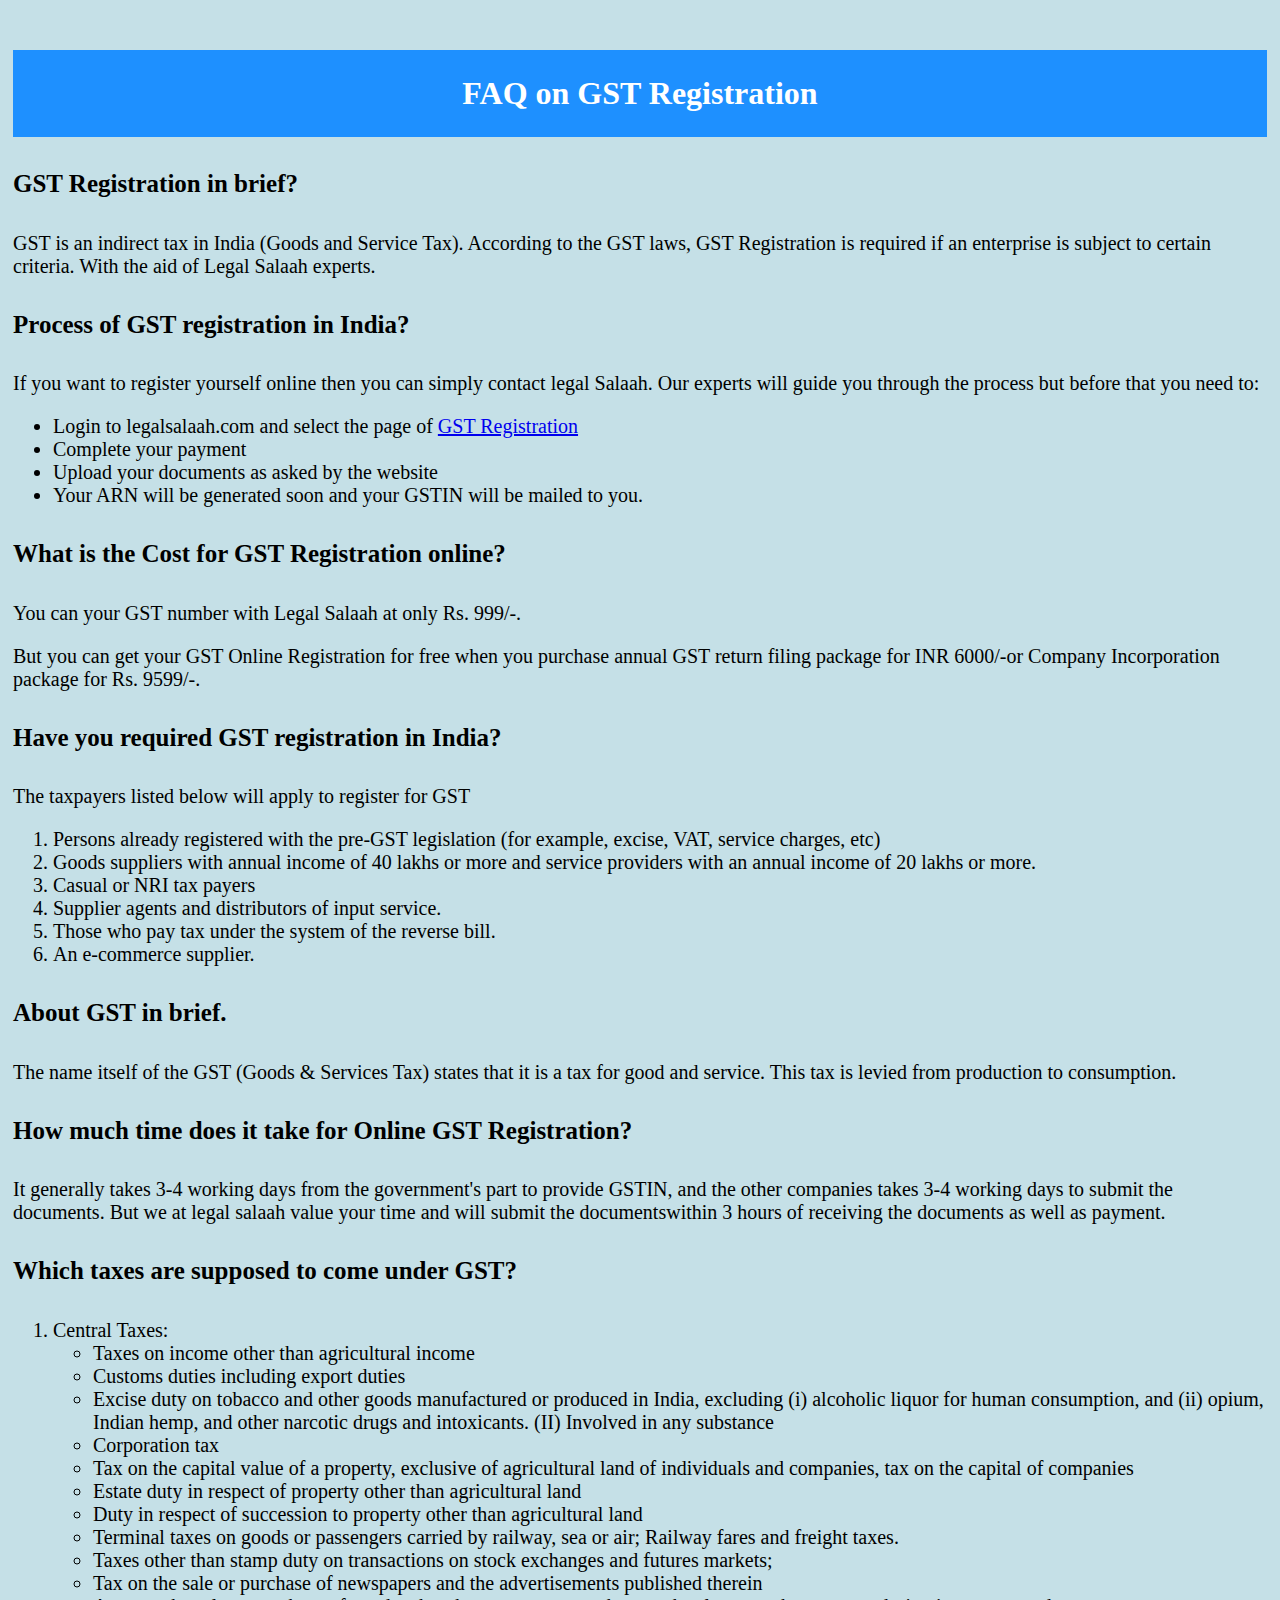
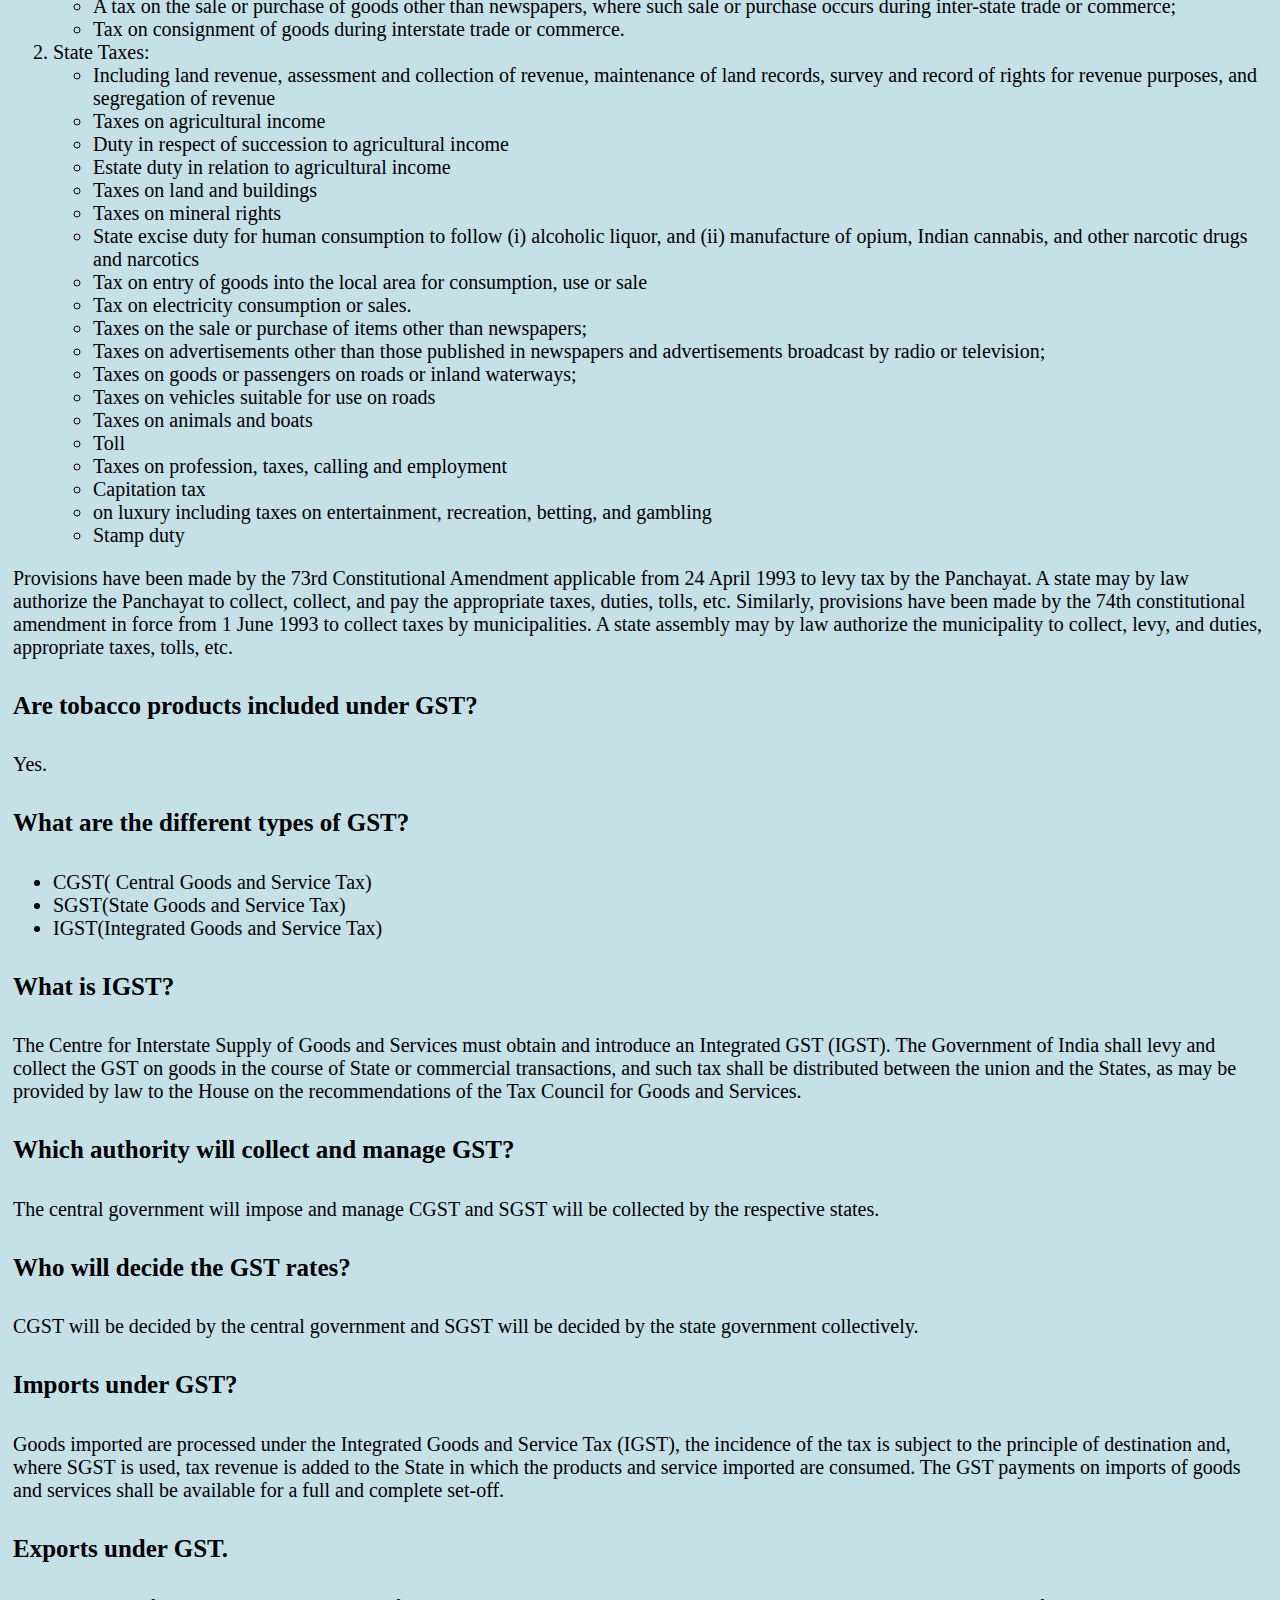
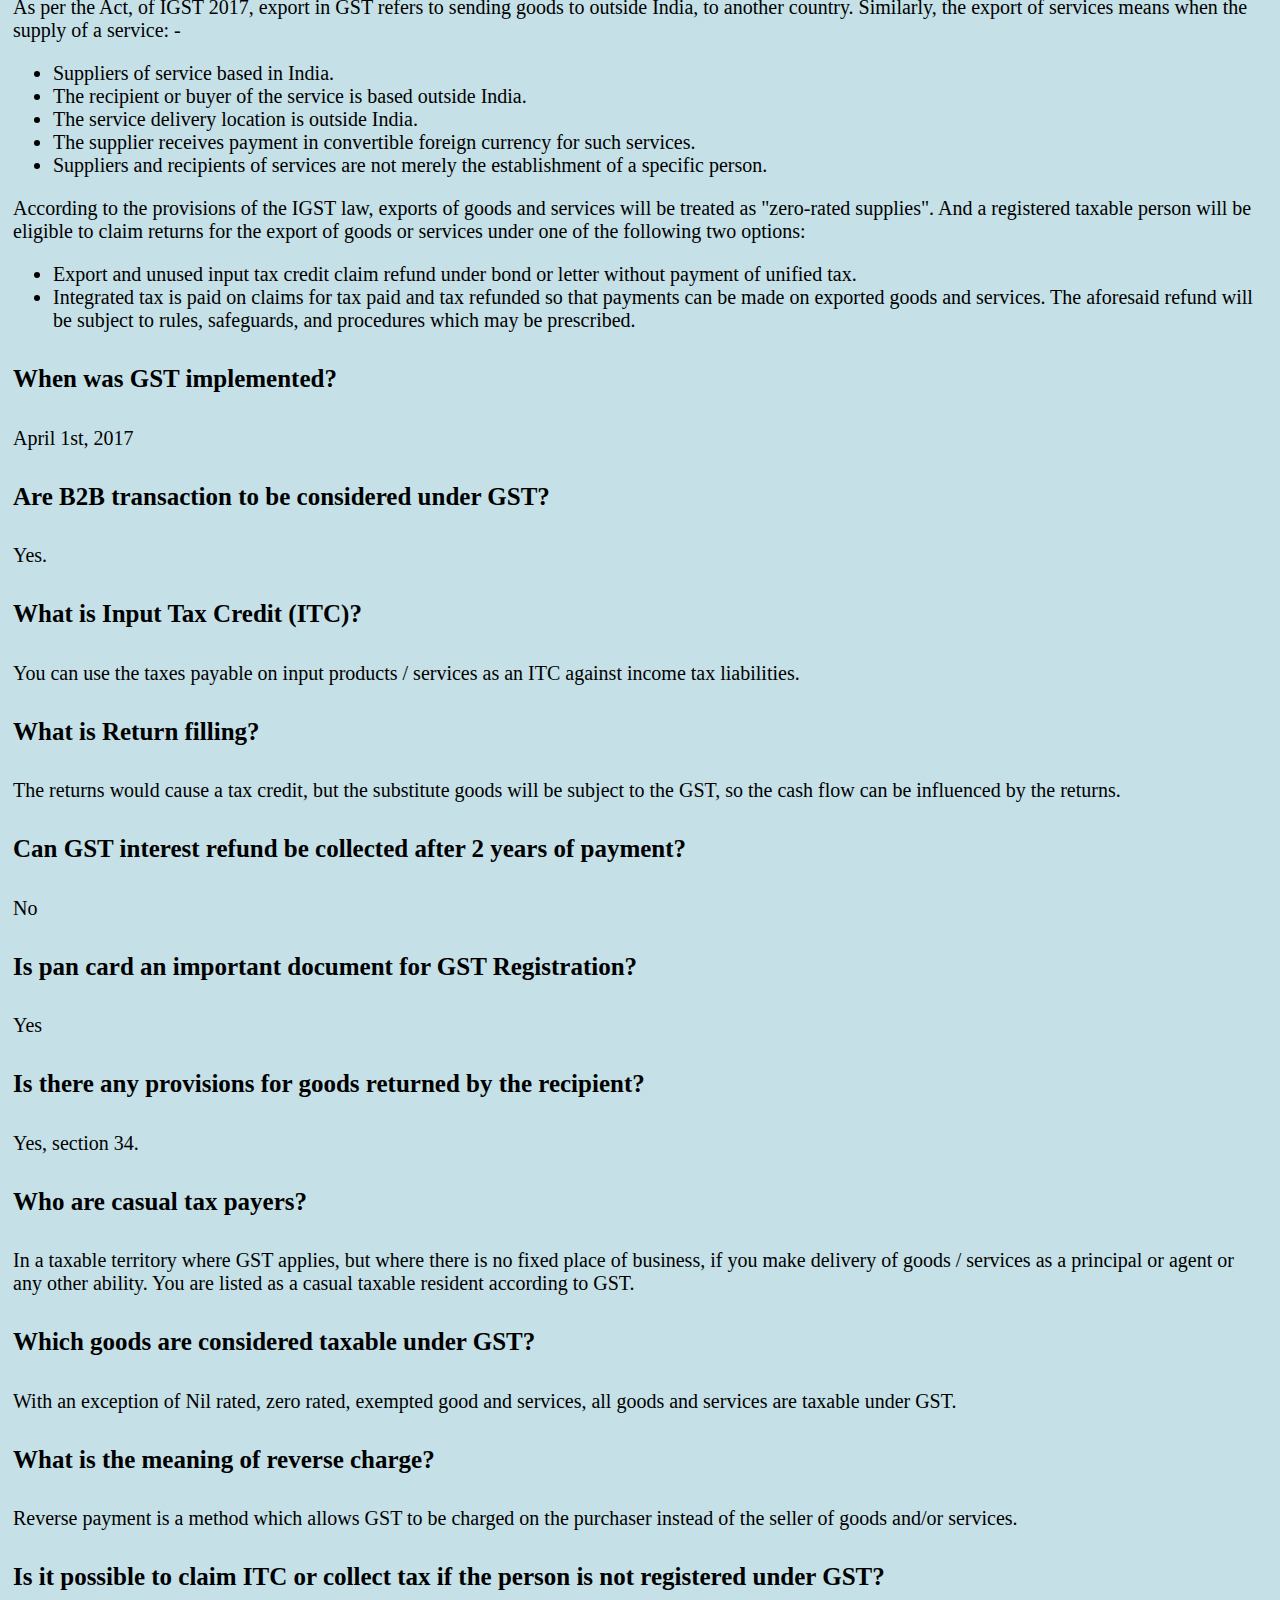
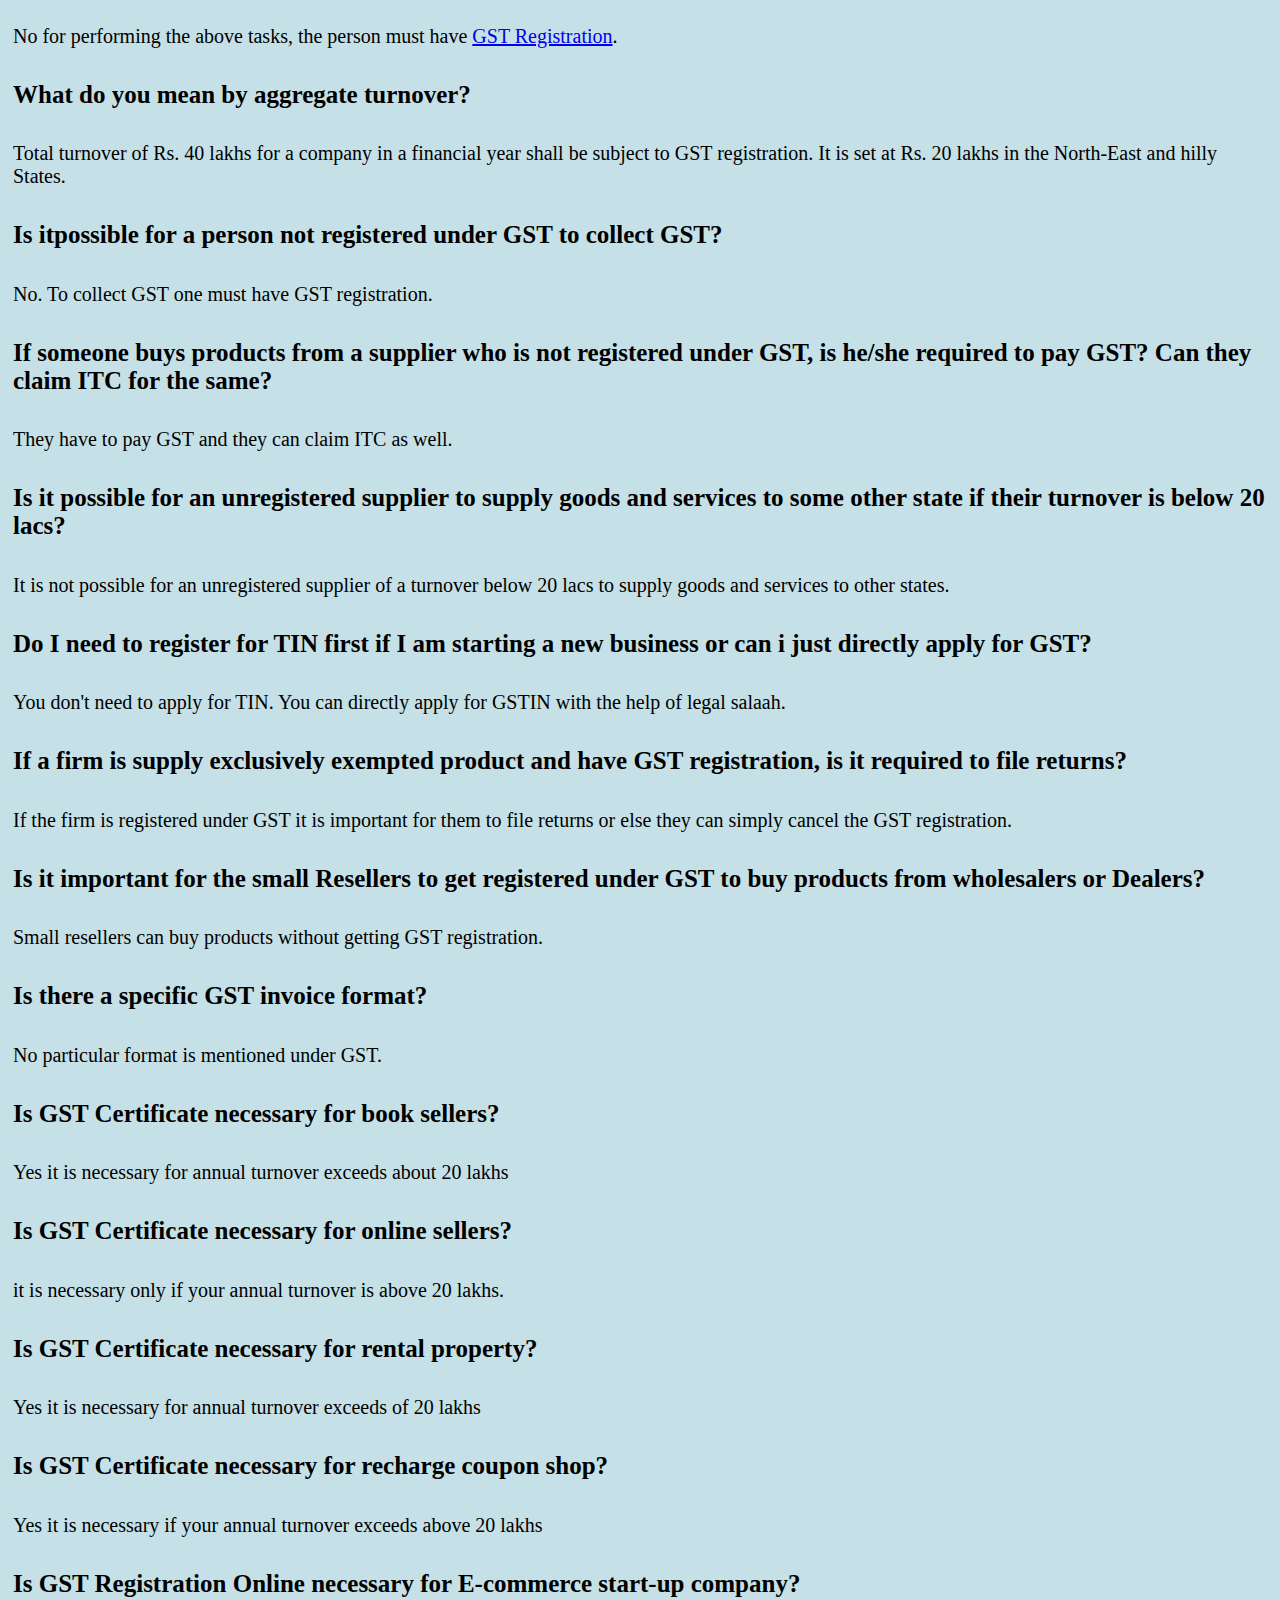
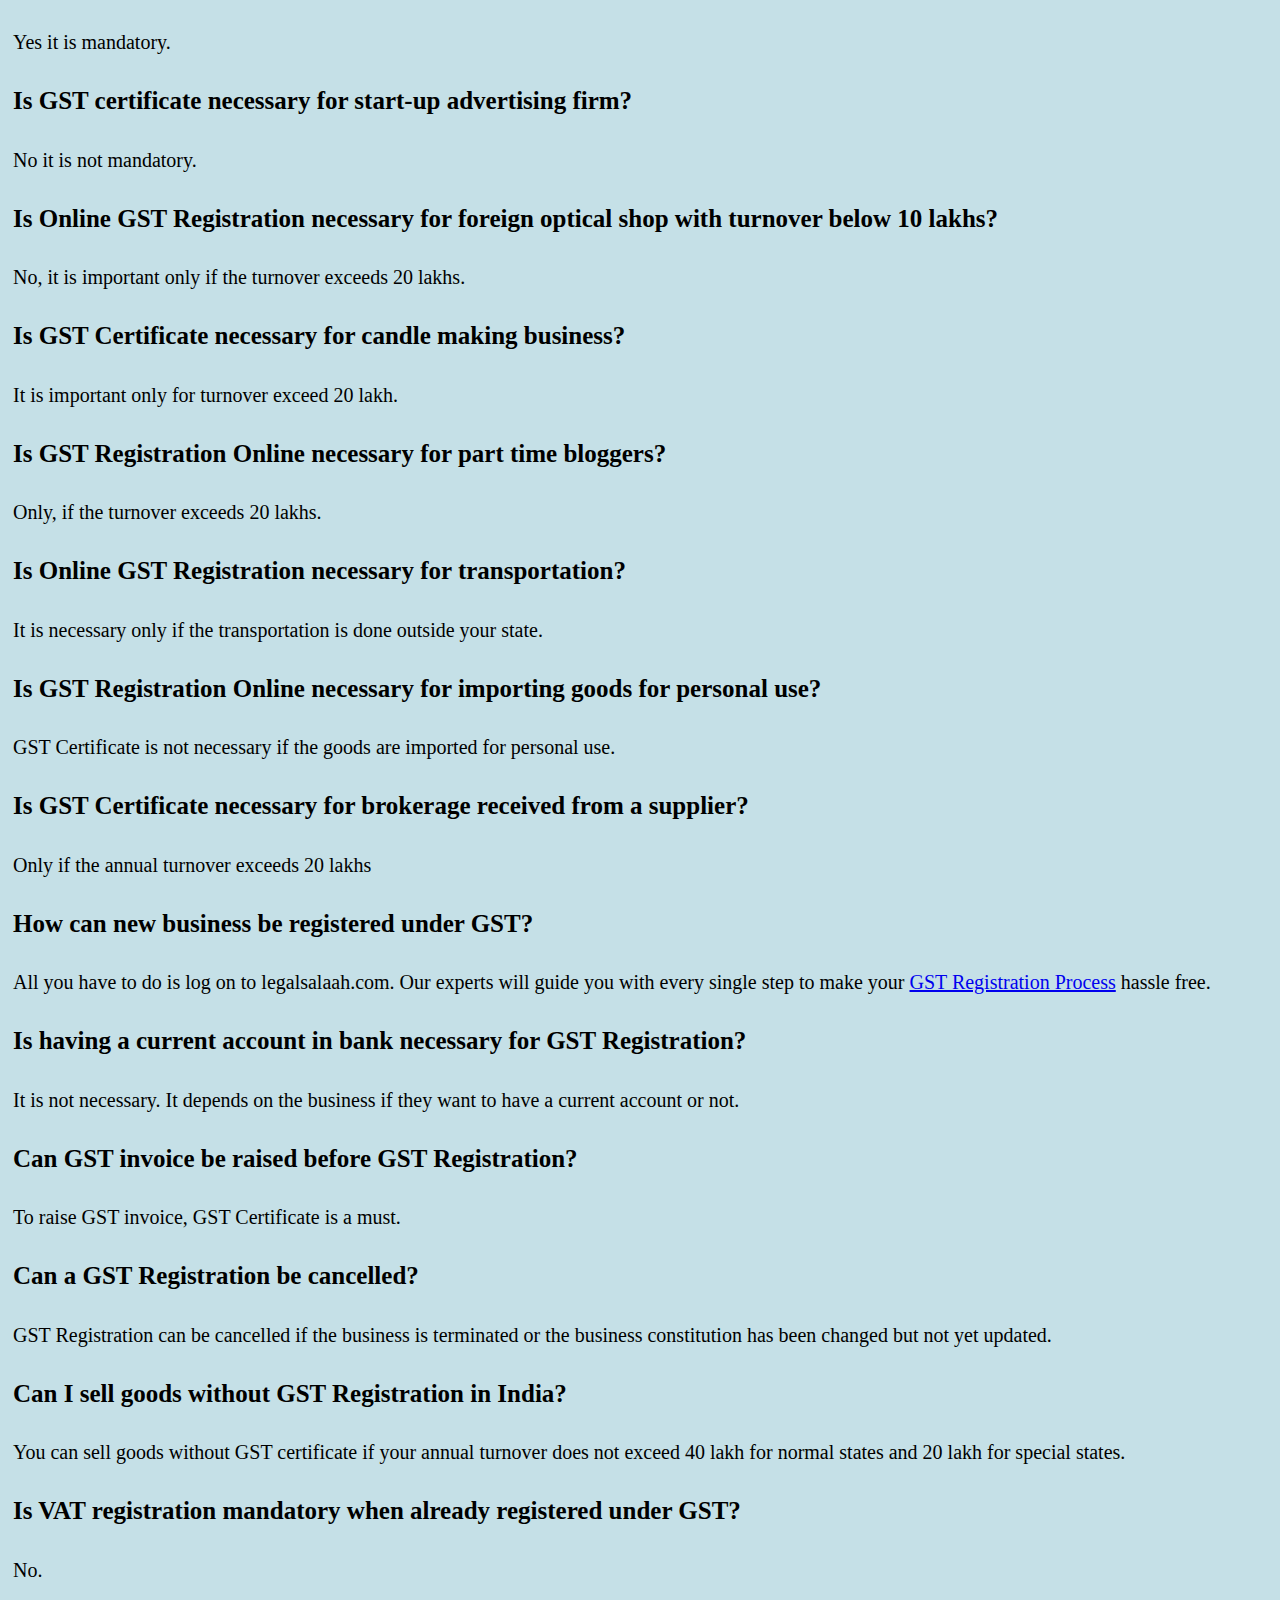
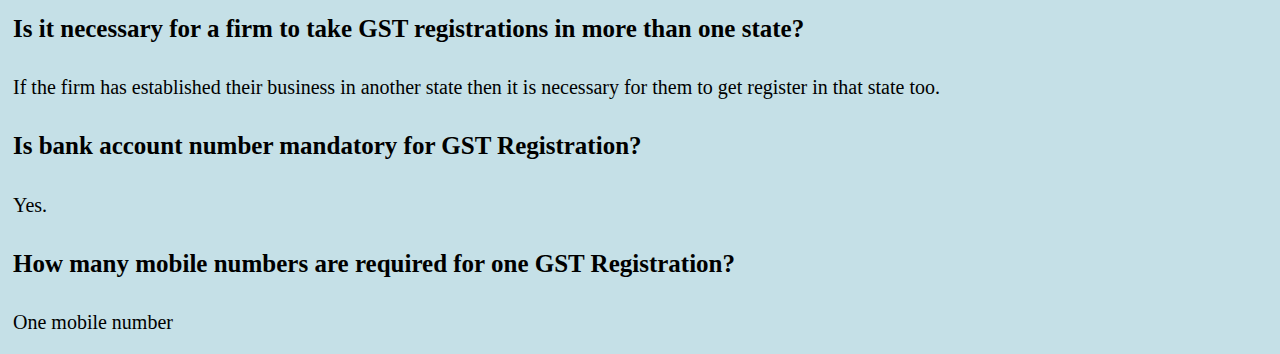
<file: faq.html>
<!DOCTYPE html>
<html lang="en">
<head>
    <meta charset="UTF-8">
    <meta http-equiv="X-UA-Compatible" content="IE=edge">
    <meta name="viewport" content="width=device-width, initial-scale=1.0">
    <title>FAQ</title>
    <link rel="stylesheet" href="style.css">
</head>
<body class="questions">
    <h1>FAQ on GST Registration</h1>
    <h4>GST Registration in brief?</h4><p>GST is an indirect tax in India (Goods and Service Tax). According to the GST laws, GST Registration is required if an enterprise is subject to certain criteria. With the aid of Legal Salaah experts.</p>
    <h4>Process of GST registration in India?</h4><p>If you want to register yourself online then you can simply contact legal Salaah. Our experts will guide you through the process but before that you need to:</p><ul><li>Login to legalsalaah.com and select the page of <a href="index.html">GST Registration</a></li><li>Complete your payment</li><li> Upload your documents as asked by the website</li><li> Your ARN will be generated soon and your GSTIN will be mailed to you.</li></ul>
    <h4>What is the Cost for GST Registration online?</h4><p>You can your GST number with Legal Salaah at only Rs. 999/-.</p><p>But you can get your GST Online Registration for free when you purchase annual GST return filing package for INR 6000/-or Company Incorporation package for Rs. 9599/-.</p>
    <h4>Have you required GST registration in India?</h4><p>The taxpayers listed below will apply to register for GST</p><ol><li>Persons already registered with the pre-GST legislation (for example, excise, VAT, service charges, etc)</li><li>Goods suppliers with annual income of 40 lakhs or more and service providers with an annual income of 20 lakhs or more.</li><li>Casual or NRI tax payers</li><li>Supplier agents and distributors of input service.</li><li>Those who pay tax under the system of the reverse bill.</li><li>An e-commerce supplier.</li></ol>
    <h4>About GST in brief.</h4><p>The name itself of the GST (Goods & Services Tax) states that it is a tax for good and service. This tax is levied from production to consumption.</p>
    <h4>How much time does it take for Online GST Registration?</h4><p>It generally takes 3-4 working days from the government's part to provide GSTIN, and the other companies takes 3-4 working days to submit the documents. But we at legal salaah value your time and will submit the documentswithin 3 hours of receiving the documents as well as payment.</p>
    <h4>Which taxes are supposed to come under GST?</h4><ol><li>Central Taxes:</li><ul><li>Taxes on income other than agricultural income</li><li>Customs duties including export duties</li><li>Excise duty on tobacco and other goods manufactured or produced in India, excluding (i) alcoholic liquor for human consumption, and (ii) opium, Indian hemp, and other narcotic drugs and intoxicants. (II) Involved in any substance</li><li>Corporation tax</li><li> Tax on the capital value of a property, exclusive of agricultural land of individuals and companies, tax on the capital of companies</li><li>Estate duty in respect of property other than agricultural land</li><li> Duty in respect of succession to property other than agricultural land</li><li>Terminal taxes on goods or passengers carried by railway, sea or air; Railway fares and freight taxes.</li><li>Taxes other than stamp duty on transactions on stock exchanges and futures markets;</li><li> Tax on the sale or purchase of newspapers and the advertisements published therein</li><li>A tax on the sale or purchase of goods other than newspapers, where such sale or purchase occurs during inter-state trade or commerce;</li><li>Tax on consignment of goods during interstate trade or commerce.</li></ul>
    <li>State Taxes:</li><ul><li>Including land revenue, assessment and collection of revenue, maintenance of land records, survey and record of rights for revenue purposes, and segregation of revenue</li><li>Taxes on agricultural income</li><li>Duty in respect of succession to agricultural income</li><li>Estate duty in relation to agricultural income</li><li>Taxes on land and buildings</li><li>Taxes on mineral rights</li><li>State excise duty for human consumption to follow (i) alcoholic liquor, and (ii) manufacture of opium, Indian cannabis, and other narcotic drugs and narcotics</li><li>Tax on entry of goods into the local area for consumption, use or sale</li><li>Tax on electricity consumption or sales.</li><li>Taxes on the sale or purchase of items other than newspapers;</li><li> Taxes on advertisements other than those published in newspapers and advertisements broadcast by radio or television;</li><li>Taxes on goods or passengers on roads or inland waterways;</li><li>Taxes on vehicles suitable for use on roads</li><li>Taxes on animals and boats</li><li>Toll</li><li>Taxes on profession, taxes, calling and employment</li><li>Capitation tax</li><li> on luxury including taxes on entertainment, recreation, betting, and gambling</li><li>Stamp duty</li></ul></ol>
    <p>Provisions have been made by the 73rd Constitutional Amendment applicable from 24 April 1993 to levy tax by the Panchayat. A state may by law authorize the Panchayat to collect, collect, and pay the appropriate taxes, duties, tolls, etc. Similarly, provisions have been made by the 74th constitutional amendment in force from 1 June 1993 to collect taxes by municipalities. A state assembly may by law authorize the municipality to collect, levy, and duties, appropriate taxes, tolls, etc.</p>
    <h4>Are tobacco products included under GST?</h4><p>Yes.</p>
    <h4>What are the different types of GST?</h4><ul><li>CGST( Central Goods and Service Tax)</li><li>SGST(State Goods and Service Tax)</li><li>IGST(Integrated Goods and Service Tax)</li></ul>
    <h4>What is IGST?</h4><p>The Centre for Interstate Supply of Goods and Services must obtain and introduce an Integrated GST (IGST). The Government of India shall levy and collect the GST on goods in the course of State or commercial transactions, and such tax shall be distributed between the union and the States, as may be provided by law to the House on the recommendations of the Tax Council for Goods and Services.</p>
    <h4>Which authority will collect and manage GST?</h4><p>The central government will impose and manage CGST and SGST will be collected by the respective states.</p>
    <h4>Who will decide the GST rates?</h4><p>CGST will be decided by the central government and SGST will be decided by the state government collectively.</p>
    <h4>Imports under GST?</h4><p>Goods imported are processed under the Integrated Goods and Service Tax (IGST), the incidence of the tax is subject to the principle of destination and, where SGST is used, tax revenue is added to the State in which the products and service imported are consumed. The GST payments on imports of goods and services shall be available for a full and complete set-off.</p>
    <h4>Exports under GST.</h4><p>As per the Act, of IGST 2017, export in GST refers to sending goods to outside India, to another country. Similarly, the export of services means when the supply of a service: -</p><ul><li>Suppliers of service based in India.</li><li>The recipient or buyer of the service is based outside India.</li><li>The service delivery location is outside India.</li><li>The supplier receives payment in convertible foreign currency for such services.</li><li>Suppliers and recipients of services are not merely the establishment of a specific person.</li></ul><p>According to the provisions of the IGST law, exports of goods and services will be treated as "zero-rated supplies". And a registered taxable person will be eligible to claim returns for the export of goods or services under one of the following two options:</p><ul><li>Export and unused input tax credit claim refund under bond or letter without payment of unified tax.</li><li>Integrated tax is paid on claims for tax paid and tax refunded so that payments can be made on exported goods and services. The aforesaid refund will be subject to rules, safeguards, and procedures which may be prescribed.</li></ul>
    <h4>When was GST implemented?</h4><p>April 1st, 2017</p>
    <h4>Are B2B transaction to be considered under GST?</h4><p>Yes.</p>
    <h4>What is Input Tax Credit (ITC)?</h4><p>You can use the taxes payable on input products / services as an ITC against income tax liabilities.</p>
    <h4>What is Return filling?</h4><p>The returns would cause a tax credit, but the substitute goods will be subject to the GST, so the cash flow can be influenced by the returns.</p>
    <h4>Can GST interest refund be collected after 2 years of payment?</h4><p>No</p>
    <h4>Is pan card an important document for GST Registration?</h4><p>Yes</p>
    <h4>Is there any provisions for goods returned by the recipient?</h4><p>Yes, section 34.</p>
    <h4>Who are casual tax payers?</h4><p>In a taxable territory where GST applies, but where there is no fixed place of business, if you make delivery of goods / services as a principal or agent or any other ability. You are listed as a casual taxable resident according to GST.</p>
    <h4>Which goods are considered taxable under GST?</h4><p>With an exception of Nil rated, zero rated, exempted good and services, all goods and services are taxable under GST.</p>
    <h4>What is the meaning of reverse charge?</h4><p>Reverse payment is a method which allows GST to be charged on the purchaser instead of the seller of goods and/or services.</p>
    <h4>Is it possible to claim ITC or collect tax if the person is not registered under GST?</h4><p>No for performing the above tasks, the person must have <a href="index.html"> GST Registration</a>.</p>
    <h4>What do you mean by aggregate turnover?</h4><p>Total turnover of Rs. 40 lakhs for a company in a financial year shall be subject to GST registration. It is set at Rs. 20 lakhs in the North-East and hilly States.</p>
    <h4>Is itpossible for a person not registered under GST to collect GST?</h4><p>No. To collect GST one must have GST registration.</p>
    <h4>If someone buys products from a supplier who is not registered under GST, is he/she required to pay GST? Can they claim ITC for the same?</h4><p>They have to pay GST and they can claim ITC as well.</p>
    <h4>Is it possible for an unregistered supplier to supply goods and services to some other state if their turnover is below 20 lacs?</h4><p>It is not possible for an unregistered supplier of a turnover below 20 lacs to supply goods and services to other states.</p>
    <h4>Do I need to register for TIN first if I am starting a new business or can i just directly apply for GST?</h4><p>You don't need to apply for TIN. You can directly apply for GSTIN with the help of legal salaah.</p>
    <h4>If a firm is supply exclusively exempted product and have GST registration, is it required to file returns?</h4><p>If the firm is registered under GST it is important for them to file returns or else they can simply cancel the GST registration.</p>
    <h4>Is it important for the small Resellers to get registered under GST to buy products from wholesalers or Dealers?</h4><p>Small resellers can buy products without getting GST registration.</p>
    <h4>Is there a specific GST invoice format?</h4><p>No particular format is mentioned under GST.</p>
    <h4>Is GST Certificate necessary for book sellers?</h4><p>Yes it is necessary for annual turnover exceeds about 20 lakhs</p>
    <h4>Is GST Certificate necessary for online sellers?</h4><p>it is necessary only if your annual turnover is above 20 lakhs.</p>
    <h4>Is GST Certificate necessary for rental property?</h4><p>Yes it is necessary for annual turnover exceeds of 20 lakhs</p>
    <h4>Is GST Certificate necessary for recharge coupon shop?</h4><p>Yes it is necessary if your annual turnover exceeds above 20 lakhs</p>
    <h4>Is GST Registration Online necessary for E-commerce start-up company?</h4><p>Yes it is mandatory.</p>
    <h4>Is GST certificate necessary for start-up advertising firm?</h4><p>No it is not mandatory.</p>
    <h4>Is Online GST Registration necessary for foreign optical shop with turnover below 10 lakhs?</h4><p>No, it is important only if the turnover exceeds 20 lakhs.</p>
    <h4>Is GST Certificate necessary for candle making business?</h4><p>It is important only for turnover exceed 20 lakh.</p>
    <h4>Is GST Registration Online necessary for part time bloggers?</h4><p>Only, if the turnover exceeds 20 lakhs.</p>
    <h4>Is Online GST Registration necessary for transportation?</h4><p>It is necessary only if the transportation is done outside your state.</p>
    <h4>Is GST Registration Online necessary for importing goods for personal use?</h4><p>GST Certificate is not necessary if the goods are imported for personal use.</p>
    <h4>Is GST Certificate necessary for brokerage received from a supplier?</h4><p>Only if the annual turnover exceeds 20 lakhs</p>
    <h4>How can new business be registered under GST?</h4><p>All you have to do is log on to legalsalaah.com. Our experts will guide you with every single step to make your <a href="#process">GST Registration Process</a> hassle free.</p>
    <h4>Is having a current account in bank necessary for GST Registration?</h4><p>It is not necessary. It depends on the business if they want to have a current account or not.</p>
    <h4>Can GST invoice be raised before GST Registration?</h4><p>To raise GST invoice, GST Certificate is a must.</p>
    <h4>Can a GST Registration be cancelled?</h4><p>GST Registration can be cancelled if the business is terminated or the business constitution has been changed but not yet updated.</p>
    <h4>Can I sell goods without GST Registration in India?</h4><p>You can sell goods without GST certificate if your annual turnover does not exceed 40 lakh for normal states and 20 lakh for special states.</p>
    <h4>Is VAT registration mandatory when already registered under GST?</h4><p>No.</p>
    <h4>Is it necessary for a firm to take GST registrations in more than one state?</h4><p>If the firm has established their business in another state then it is necessary for them to get register in that state too.</p>
    <h4>Is bank account number mandatory for GST Registration?</h4><p>Yes.</p>
    <h4>How many mobile numbers are required for one GST Registration?</h4><p>One mobile number</p>
</body>
</html>
</file>
<file: style.css>
.navbar{
    background-color: rgba(0, 0, 0, 0.637);
    text-align: right;
    padding: 1% 15%;
}
.navbar a{
    padding-left: 30px;
    color: white;
    text-decoration: none;
    font-size: 20px;
}
.navbar h1{
    text-align: left;
    color: white;
}
/* .diagram1{
    background-image : url(images/Gst\ 1.jpg);
    background-repeat: no-repeat;
    background-size: cover;
    padding:40% 40%;
    width: 1500px;
    height:200px; */
/* } */
#definitions h1{
    padding-top: 40px;
    text-align: center;
    text-shadow: rgb(196, 11, 165);
    font-size: 3 rem;
    font-family: Georgia, 'Times New Roman', Times, serif;
    font-weight: 900;
    font-style: italic;
}

.question2{
    size: 3rem;
}
.q3{
    border-radius: 30px;
}
#definitions .row{
    padding: 10px;
}
.fas{
    color: blue;
}
.fas:hover{
    color: rgb(245, 26, 146);
}
#typesOfGST h1{
    text-align: center;
    padding-bottom: 20px;
    text-decoration: chocolate;
    text-decoration-style: wavy;
}
.CGST{
    text-align: left;  
    border-style: solid;
    padding: 0% 3%;
}

.IGST{
    text-align: left;
    
    border-style: solid; 
}
.UGST{
    text-align: left;
    
    border-style: solid;
}
.SGST{
    text-align: left;
 
    border-style: solid;
}
#typesOfGST .col-lg-3:hover{
    background-color: lavender;

}
#benefits {

font-size: 15px;
padding-left: 10px;
background-color: papayawhip;
padding-bottom: 40px;
}
#benefits h1{
    text-align: center;
    font-size: 30px;
    padding: 30px;

}
#benefits h2 {

    font-size: 20px;

    }
#benefits:hover{
    color: black;
}
#benefits img{
    padding-top: 50px;
   align-content: stretch;
   size: 3rem;
    
}
#Documents h1{
    text-align: center; 
    background-color: rgb(70, 31, 245);
    padding: 30px 50px;
    color: white;
    
}
.row h3{
    font-size: 20px;
}
#Documents .row{
    padding: 3% 10%;
    box-sizing: border-box;
    background-color: skyblue;
   
}
#Documents .col-lg-4{
    padding-right: 8%;
    padding-left: 5%;
    text-align: center;
    box-sizing: border-box;

}
#Documents .col-lg-4:hover{
    border-style: solid;
    color: black;
    background-color: moccasin;
    
}
#Documents img{
    align-content: center;
    text-align: center;
    padding-top: 20px;
   
}
h1{
    text-align: center;
    padding-left: 100px;
    padding-top: 30px;
    font-family: Georgia, 'Times New Roman', Times, serif;
    font-weight: 900;
}

#enquiry{
    display: flex;
    padding: 5% 35%;
    margin-left: auto;
    margin-right: auto;
    
    
    
}
#enquiry h1{
    text-align: center;
    font-family: Georgia, 'Times New Roman', Times, serif;
    font-weight: 900;
}
input{
    width: 300px;
    background-color: rgba(34, 84, 104, 0.719);
    color:black;
    box-sizing: content-box;
}
table td{
    font-style: oblique;
    font-family: Verdana, Geneva, Tahoma, sans-serif;
    padding-right: 30px;
}
label{
    text-align: left;
    
}
#msg{
    height: 20px;
}
#enquiry .row{
    padding-top: 20px;
}
.submit{
    background-color: cyan;
    
}
.submit:hover{
    background-color: darkcyan;
}


form{
    margin: 10px 5%;
    padding-left: 45px;
    border-style:solid ;
    border-width: 5px;
    padding-bottom: 30px;
    box-shadow: 5px 5px 5px rgba(36, 31, 31, 0.63);
    display: flex;
    padding-top: 30px;
}
#process{
font-size: 1.5rem;

}
#process .fas{
    width: 100px;
    text-align: left;
margin-left: 450px;
padding-top: 30px;
}
#process h1{
    text-align: center;
    background-color: darkturquoise;
    padding: 30px;
    /* margin-left: 200px;
    margin-right: 200px; */
    color: white;
    box-shadow: 5px 5px 5px rgba(78, 216, 250, 0.438);
}
#mandatory h1{
text-align: center;
padding: 2%;
background-color: dodgerblue;
}
#mandatory p{
    text-align: left;
    padding-right: 80px;
    font-size: 15px;
}
#mandatory .row{
    padding-left: 70px;
    padding-top: 30px;
}
#mandatory .col-lg-4{
    padding-left: 60px;
}
#mandatory .col-lg-4:hover{
background-color: rgba(222, 184, 135, 0.63);
border-style: solid;
border-color: darksalmon;
}
#tax-slabs h1{
    text-align: center;
    font-family: Georgia, 'Times New Roman', Times, serif;
    padding: 2%;
    background-color: dodgerblue;
    font-weight: 700;
    color: white;
    margin-top: 20px;
}
#tax-slabs h3{
    text-align: center;
    font-weight: 700;
    color: crimson;
}
#tax-slabs .row{
    padding: 0px 30px;
}
#tax-slabs p{
    text-align: left;
}
#tax-slabs .col-lg-4{
    margin-left: 0px;
    padding: 30px 50px;
}
#tax-slabs .col-lg-4:hover{
    border-style: solid;
    border-color: crimson;
}
#dealers h1{
    margin-top: 30px;
    text-align: center;
    font-family: Georgia, 'Times New Roman', Times, serif;
    padding: 2%;
    background-color: dodgerblue;
    font-weight: 700;
    color: white;
}
#dealers img{
    
  vertical-align: middle;
    margin-left: 200px;
}
#dealers p{
    text-align: left;
    padding: 10px 15%;
    font-family: Georgia, 'Times New Roman', Times, serif Impact, Haettenschweiler, 'Arial Narrow Bold', sans-serif;
font-weight: 600;
}
#dealers .row{
    margin: 30px 20px;

}
#dealers .col-lg-6{
    margin: 0px 0px;
    padding: 10px 30px;
}
#dealers .col-lg-6:hover{
    border-style: solid;
    border-color: darkgreen;
    background-color: rgba(226, 202, 193, 0.877);
}
#calculation h1{
    text-align: center;
    font-family: Georgia, 'Times New Roman', Times, serif;
    padding: 2%;
    background-color: dodgerblue;
    font-weight: 700;
    color: white;
    margin-bottom: 30px;
}
#calculation h3{
    text-align: center;
    color: darkred;
    font-weight: 700;
    margin-bottom: 30px;
    
}
#calculation table{
    align-items: center;
    margin: 10px 30px;
    width: 80%;

border: 1px solid black;
}
#calculation tr{
text-align: center;
}
#calculation td{
    border: 1px solid black;
text-align: center;
padding: 15px;
font-weight: 600;
}
#calculation th{
    border: 1px ;
    border-style: solid;
    border-color: black;
    background-color: rgba(0, 0, 0, 0.644);
    padding: 15px;
    font-size: 20px;
    color: white;
}
#packages h1{
    text-align: center;
    font-family: Georgia, 'Times New Roman', Times, serif;
    padding: 2%;
    background-color: dodgerblue;
    font-weight: 700;
    color: white;
    margin-bottom: 30px;
    margin-top: 50px;
}
#packages h2{
    text-align: center;
}
#packages .row{
    margin: 0px 190px;
}
#packages .col-lg-4{
    text-align: left;
    background-color: rgba(245, 177, 51, 0.856);
    border-style: outset;
    padding: 20px 60px;
    /* margin-left: 10px; */
    
    
}
#packages p{
    font-size: 2rem;
    font-weight: 700;
}
#packages ul{
    font-family: Verdana, Geneva, Tahoma, sans-serif;
}
#packages button{
    margin-top: 30px;
    background-color: rgb(243, 46, 79);
    align-items: center;
    margin-left: 50px;
    font-weight: 700;
}
#packages button:hover{
    background-color: rgb(245, 147, 193);
}
hr{
    border-style: solid;
}
#help h1{
    text-align: center;
    font-family: Georgia, 'Times New Roman', Times, serif;
    padding: 2%;
    background-color: dodgerblue;
    font-weight: 700;
    color: white;
    margin-bottom: 30px;
    margin-top: 50px;
}
#help h3{
    text-align: center;
    font-weight: 700;
    font-size: 40px;
}
#help .row{
margin: 50px 50px;

}
#help .col-lg-4{
padding-top: 50px;


    
}

   
    

#help p{
    margin: 0px ;
   font-size: 20px;
    text-align: center;
    padding: 10px 20px;
    margin-bottom: 30px;
    font-family: sans-serif;
    
}
.p1{
    border-style: outset;
    border-color: deeppink;
}
#help img{
    display: block;
    margin-left: auto;
    margin-right: auto;
    width: 60%;
    margin-bottom: 30px;

    
}
#help p:hover{
  
    border-style: outset;
    border-color: rgb(199, 63, 13);
}
#faq h1{
    text-align: center;
    font-family: Georgia, 'Times New Roman', Times, serif;
    padding: 2%;
    background-color: dodgerblue;
    font-weight: 700;
    color: white;
    margin-bottom: 30px;
    margin-top: 50px;
}
#faq a{
    color: white;
    margin: 0px 20px;
    text-decoration: none;
}
#faq i{
    color: white;

}
#faq a:hover{
    color: rgb(224, 5, 125);
}
.us{
    border-style: outset;
  

}
#contact-us .row{
    display: flex;
    justify-content: center;
    align-items: center;
}
#contact-us h1{
    text-align: center;
    font-family: Georgia, 'Times New Roman', Times, serif;
    padding: 2%;
    background-color: dodgerblue;
    font-weight: 700;
    color: white;
    margin-bottom: 30px;
    margin-top: 50px;

}
.col-md-6 input{
    width: 98%;
    
}
#contact-us button{
    justify-content: center;
    display: flex;
    margin: 20px 45%;
}
#contact-us input{
    background-color: rgb(227, 241, 245);
    border-style: outset;
}
footer{
    padding: 40px ;
    padding-left: 50px;
    background-color: rgb(32, 32, 243);
    color: white;
}
footer a{
    text-decoration: none;
    color: white;
}
footer .fas{
    color: white;
}
footer a:hover{
    color: black;
}
footer h5{
    color: rgb(12, 243, 101);
    text-align: center;
    font-weight: 700;
    font-size: 25px;
}
#connect
{
    text-align: center;
    padding: 5%;
    
}
#connect h4{
    font-weight:600;
}
#connect i{
    padding: 10px 10px;
    
}
h6{
    padding-top: 30px;
}
.youtube:hover{
    color: red;
}
.youtube{
    color: red;
}
.instagram{
    color:rgb(207, 15, 95);
}
.instagram:hover{
    color: rgb(161, 12, 87);
}
.facebook{
color: rgb(53, 53, 156);
}
.linkedin{
    color: rgb(13, 101, 173);
}
.questions{
    padding: 0px 5px;
    background-color: rgb(197, 224, 231);
}
.questions h1{
    text-align: center;
    font-family: Georgia, 'Times New Roman', Times, serif;
    padding: 2%;
    background-color: dodgerblue;
    font-weight: 700;
    color: white;
    margin-bottom: 30px;
    margin-top: 50px;
}
.questions h4{
    font-size: 25px;
}
.questions p{
    font-size: 20px;
}
.quetions ul,ol,li{
    font-size: 20px;
}
</file>
